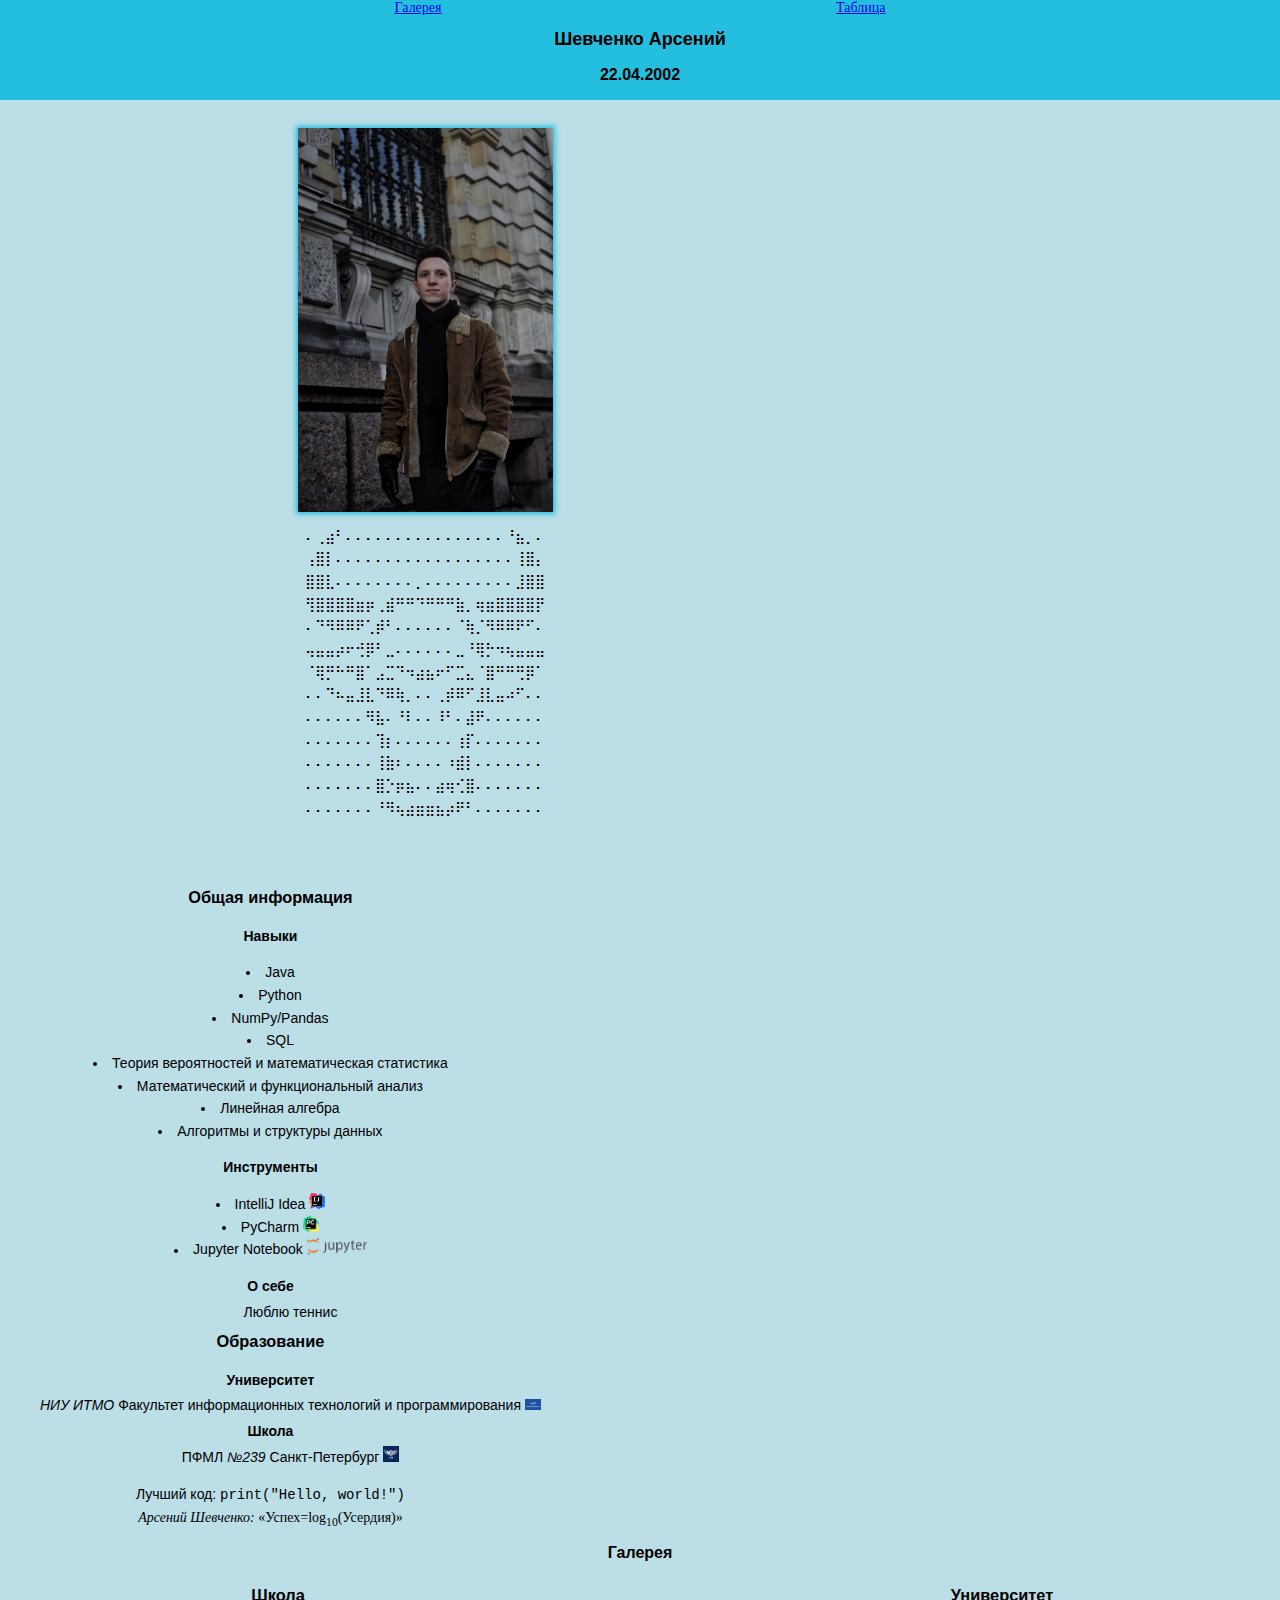
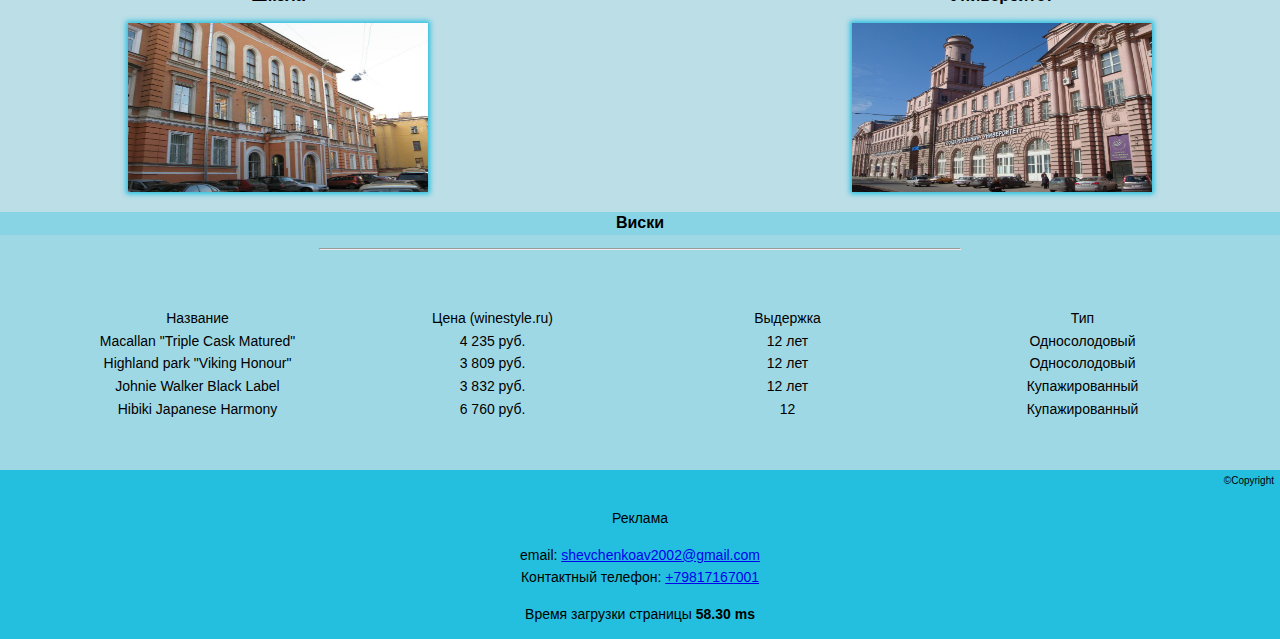
<file: index.html>
<!DOCTYPE HTML>
<html lang="ru">

<head>
    <title>Шевченко Арсений - М33122</title>
    <link href="style.css" rel="stylesheet">
    <meta charset="utf-8">
    <meta name="viewport" content="width=device-width, initial-scale=1.0">
    <meta name="keywords" content="Шевченко Арсений">
    <script src="load_time.js"> </script>
</head>

<body>

<header>
    <div class="nav">
    <nav><a href="#galery">Галерея </a></nav>
    <nav><a href="#table">Таблица</a></nav>
    </div>
    <h1>Шевченко Арсений</h1>
    <h2>
        <time>22.04.2002</time>
    </h2>
</header>

<main>
    <section class="profile">
    <div>
        <img class="center" src="img/me.jpg">
        <pre id="symbol">
⠄⢀⣴⠃⠄⠄⠄⠄⠄⠄⠄⠄⠄⠄⠄⠄⠄⠄⠄⠄⠘⣦⡀⠄
⢠⣿⡇⠄⠄⠄⠄⠄⠄⠄⠄⠄⠄⠄⠄⠄⠄⠄⠄⠄⠄⢸⣿⡄
⣿⣿⣇⠄⠄⠄⠄⠄⠄⠄⠄⡀⠄⠄⠄⠄⠄⠄⠄⠄⠄⣸⣿⣿
⢻⣿⣿⣿⣿⣶⡶⢀⣾⠛⠛⠙⠛⠛⠛⣷⡀⢶⣶⣿⣿⣿⣿⡟
⠄⠙⠻⠿⠿⠟⢁⡾⠃⠄⠄⠄⠄⠄⠄⠈⢷⡈⠻⠿⠿⠟⠋⠄
⢤⣤⣤⡴⠖⢚⡿⠃⣀⠄⠄⠄⠄⠄⠄⣀⠘⢿⡓⠲⢦⣤⣤⣤
⠈⢿⡛⠓⠛⣿⠁⣠⣉⠙⠲⣴⣦⠖⠋⣉⣄⠈⣿⠛⠛⢛⡿⠁
⠄⠄⠙⠦⣤⣸⣇⠙⠿⢷⡀⠄⠄⢀⡾⠿⠋⣸⣇⣤⠴⠋⠄⠄
⠄⠄⠄⠄⠄⠄⠻⣧⠄⠘⠇⠄⠄⠸⠃⠄⣼⠟⠄⠄⠄⠄⠄⠄
⠄⠄⠄⠄⠄⠄⠄⢹⡆⠄⠄⠄⠄⠄⠄⢰⡏⠄⠄⠄⠄⠄⠄⠄
⠄⠄⠄⠄⠄⠄⠄⢸⣷⠆⠄⠄⠄⠄⠰⣾⡇⠄⠄⠄⠄⠄⠄⠄
⠄⠄⠄⠄⠄⠄⠄⣿⡑⡶⣦⠄⠄⣴⢶⢊⣿⠄⠄⠄⠄⠄⠄⠄
⠄⠄⠄⠄⠄⠄⠄⠘⠻⢦⣴⣶⣶⣦⡴⠟⠃⠄⠄⠄⠄⠄⠄⠄


</pre>

    </div>
    <div>
        <h3>Общая информация</h3>
        <h4>Навыки</h4>
        <ul>
            <li>Java</li>
            <li>Python</li>
            <li>NumPy/Pandas</li>
            <li>SQL</li>
            <li>Теория вероятностей и математическая статистика</li>
            <li>Математический и функциональный анализ</li>
            <li>Линейная алгебра</li>
            <li>Алгоритмы и структуры данных</li>
        </ul>
        <h4>Инструменты</h4>
        <ul>
            <li>IntelliJ Idea <img class="sign" src="img/1234.png"></li>
            <li>PyCharm <img class="sign" src="img/345.png"></li>
            <li>Jupyter Notebook <img class="longsign" src="img/978.png"></li>
        </ul>
        <dl>
            <h4>О себе</h4>
            <dd>Люблю теннис</dd>
            <h3>Образование</h3>
            <h4>Университет</h4>
            <dd><em>НИУ ИТМО</em> Факультет информационных технологий и программирования <img class="sign" src="img/itmo.png"></dd>
            <h4>Школа</h4>
            <dd>ПФМЛ <em>№239</em> Санкт-Петербург <img class="sign" src="img/school.jpg"></dd>
        </dl>
        <article>
            Лучший код: <code>print("Hello, world!")</code> <br>
            <cite> Арсений Шевченко: </cite> <q id="math">Успех=log<sub>10</sub>(Усердия)</q>
        </article>

    </div>
    </section>
    <h2>Галерея</h2>
    <section class="galery" id="galery">
        <div class="galery">
            <h3>Школа</h3>
            <img class="galery_image" src="img/sch.jpg">
        </div>
        <div class="galery">
            <h3>Университет</h3>
            <img class="galery_image" src="img/ITMO.jpg">
        </div>
    </section>

    <section class="table" id="table">
        <h2 class="table">Виски</h2>
        <hr class="table_upperline">
        <div class="grid">
            <div>Название</div>
            <div>Цена (winestyle.ru)</div>
            <div>Выдержка</div>
            <div>Тип</div>
            <div>Macallan "Triple Cask Matured"</div>
            <div>4 235 руб.</div>
            <div>12 лет</div>
            <div>Односолодовый</div>
            <div>Highland park "Viking Honour"</div>
            <div>3 809 руб.</div>
            <div>12 лет</div>
            <div>Односолодовый</div>
            <div>Johnie Walker Black Label</div>
            <div>3 832 руб.</div>
            <div>12 лет</div>
            <div>Купажированный</div>
            <div>Hibiki Japanese Harmony</div>
            <div>6 760 руб.</div>
            <div>12</div>
            <div>Купажированный</div>


        </div>
    </section>
</main>
<footer>
    <aside>©Copyright</aside>
    <p class="advertisement">
        Реклама
    </p>
    <p>
        email: <a href="malito:shevchenkoav2002@gmail.com">shevchenkoav2002@gmail.com</a>
        <br>
        Контактный телефон: <a href="tel:+79817167001">+79817167001</a>
    </p>
</footer>
</body>
</html>
</file>
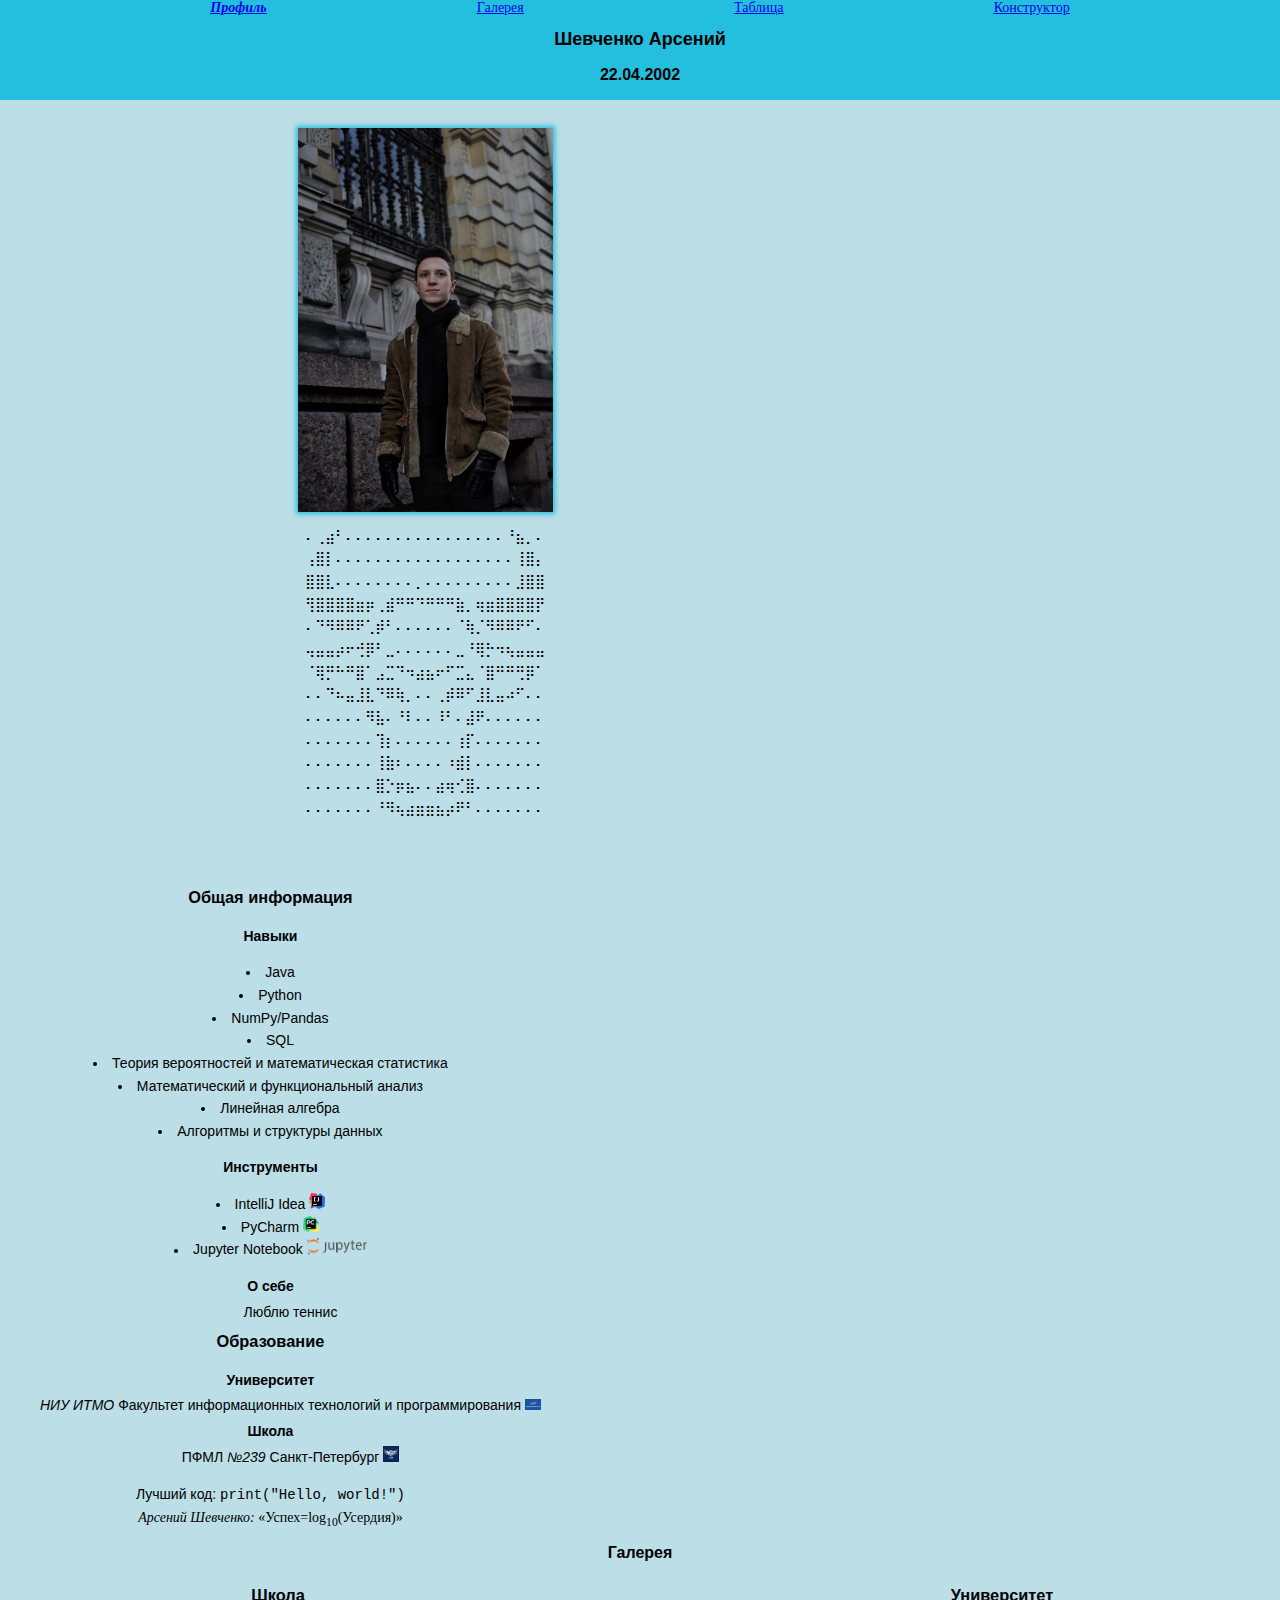
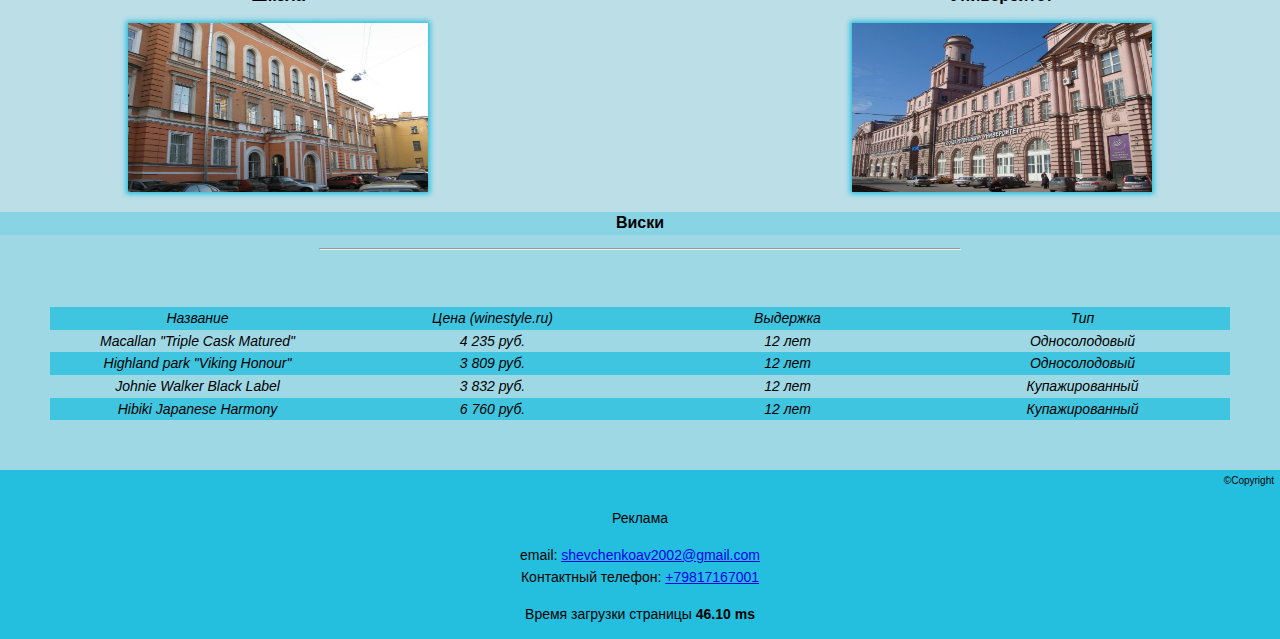
<file: html/index.html>
<!DOCTYPE HTML>
<html lang="ru">

<head>
    <title>Шевченко Арсений - М33122</title>
    <link href="../style.css" rel="stylesheet">
    <meta charset="utf-8">
    <meta name="viewport" content="width=device-width, initial-scale=1.0">
    <meta name="keywords" content="Шевченко Арсений">
    <script src="../js/load_time.js"> </script>
    <script src="../js/nav_bar.js"> </script>
</head>

<body>

<header>
    <div class="nav">
        <nav><a href="index.html">Профиль</a></nav>
        <nav><a href="galery.html">Галерея</a></nav>
        <nav><a href="table.html">Таблица</a></nav>
        <nav><a href="constructor.html">Конструктор</a></nav>
    </div>
    <h1>Шевченко Арсений</h1>
    <h2>
        <time>22.04.2002</time>
    </h2>
</header>

<main>
    <section class="profile">
    <div>
        <img class="center" src="../img/me.jpg">
        <pre id="symbol">
⠄⢀⣴⠃⠄⠄⠄⠄⠄⠄⠄⠄⠄⠄⠄⠄⠄⠄⠄⠄⠘⣦⡀⠄
⢠⣿⡇⠄⠄⠄⠄⠄⠄⠄⠄⠄⠄⠄⠄⠄⠄⠄⠄⠄⠄⢸⣿⡄
⣿⣿⣇⠄⠄⠄⠄⠄⠄⠄⠄⡀⠄⠄⠄⠄⠄⠄⠄⠄⠄⣸⣿⣿
⢻⣿⣿⣿⣿⣶⡶⢀⣾⠛⠛⠙⠛⠛⠛⣷⡀⢶⣶⣿⣿⣿⣿⡟
⠄⠙⠻⠿⠿⠟⢁⡾⠃⠄⠄⠄⠄⠄⠄⠈⢷⡈⠻⠿⠿⠟⠋⠄
⢤⣤⣤⡴⠖⢚⡿⠃⣀⠄⠄⠄⠄⠄⠄⣀⠘⢿⡓⠲⢦⣤⣤⣤
⠈⢿⡛⠓⠛⣿⠁⣠⣉⠙⠲⣴⣦⠖⠋⣉⣄⠈⣿⠛⠛⢛⡿⠁
⠄⠄⠙⠦⣤⣸⣇⠙⠿⢷⡀⠄⠄⢀⡾⠿⠋⣸⣇⣤⠴⠋⠄⠄
⠄⠄⠄⠄⠄⠄⠻⣧⠄⠘⠇⠄⠄⠸⠃⠄⣼⠟⠄⠄⠄⠄⠄⠄
⠄⠄⠄⠄⠄⠄⠄⢹⡆⠄⠄⠄⠄⠄⠄⢰⡏⠄⠄⠄⠄⠄⠄⠄
⠄⠄⠄⠄⠄⠄⠄⢸⣷⠆⠄⠄⠄⠄⠰⣾⡇⠄⠄⠄⠄⠄⠄⠄
⠄⠄⠄⠄⠄⠄⠄⣿⡑⡶⣦⠄⠄⣴⢶⢊⣿⠄⠄⠄⠄⠄⠄⠄
⠄⠄⠄⠄⠄⠄⠄⠘⠻⢦⣴⣶⣶⣦⡴⠟⠃⠄⠄⠄⠄⠄⠄⠄


</pre>

    </div>
    <div>
        <h3>Общая информация</h3>
        <h4>Навыки</h4>
        <ul>
            <li>Java</li>
            <li>Python</li>
            <li>NumPy/Pandas</li>
            <li>SQL</li>
            <li>Теория вероятностей и математическая статистика</li>
            <li>Математический и функциональный анализ</li>
            <li>Линейная алгебра</li>
            <li>Алгоритмы и структуры данных</li>
        </ul>
        <h4>Инструменты</h4>
        <ul>
            <li>IntelliJ Idea <img class="sign" src="../img/1234.png"></li>
            <li>PyCharm <img class="sign" src="../img/345.png"></li>
            <li>Jupyter Notebook <img class="longsign" src="../img/978.png"></li>
        </ul>
        <dl>
            <h4>О себе</h4>
            <dd>Люблю теннис</dd>
            <h3>Образование</h3>
            <h4>Университет</h4>
            <dd><em>НИУ ИТМО</em> Факультет информационных технологий и программирования <img class="sign" src="../img/itmo.png"></dd>
            <h4>Школа</h4>
            <dd>ПФМЛ <em>№239</em> Санкт-Петербург <img class="sign" src="../img/school.jpg"></dd>
        </dl>
        <article>
            Лучший код: <code>print("Hello, world!")</code> <br>
            <cite> Арсений Шевченко: </cite> <q id="math">Успех=log<sub>10</sub>(Усердия)</q>
        </article>

    </div>
    </section>
    <h2>Галерея</h2>
    <section class="galery" id="galery">
        <div class="galery">
            <h3>Школа</h3>
            <img class="galery_image" src="../img/sch.jpg">
        </div>
        <div class="galery">
            <h3>Университет</h3>
            <img class="galery_image" src="../img/ITMO.jpg">
        </div>
    </section>

    <section class="table" id="table">
        <h2 class="table">Виски</h2>
        <hr class="table_upperline">
        <div class="grid">
            <div class="box">Название</div>
            <div class="box">Цена (winestyle.ru)</div>
            <div class="box">Выдержка</div>
            <div class="box">Тип</div>
            <div class="box">Macallan "Triple Cask Matured"</div>
            <div class="box">4 235 руб.</div>
            <div class="box">12 лет</div>
            <div class="box">Односолодовый</div>
            <div class="box">Highland park "Viking Honour"</div>
            <div class="box">3 809 руб.</div>
            <div class="box">12 лет</div>
            <div class="box">Односолодовый</div>
            <div class="box">Johnie Walker Black Label</div>
            <div class="box">3 832 руб.</div>
            <div class="box">12 лет</div>
            <div class="box">Купажированный</div>
            <div class="box">Hibiki Japanese Harmony</div>
            <div class="box">6 760 руб.</div>
            <div class="box">12 лет</div>
            <div class="box">Купажированный</div>


        </div>
    </section>
</main>
<footer>
    <aside>©Copyright</aside>
    <p class="advertisement">
        Реклама
    </p>
    <p>
        email: <a href="malito:shevchenkoav2002@gmail.com">shevchenkoav2002@gmail.com</a>
        <br>
        Контактный телефон: <a href="tel:+79817167001">+79817167001</a>
    </p>
</footer>
</body>
</html>
</file>
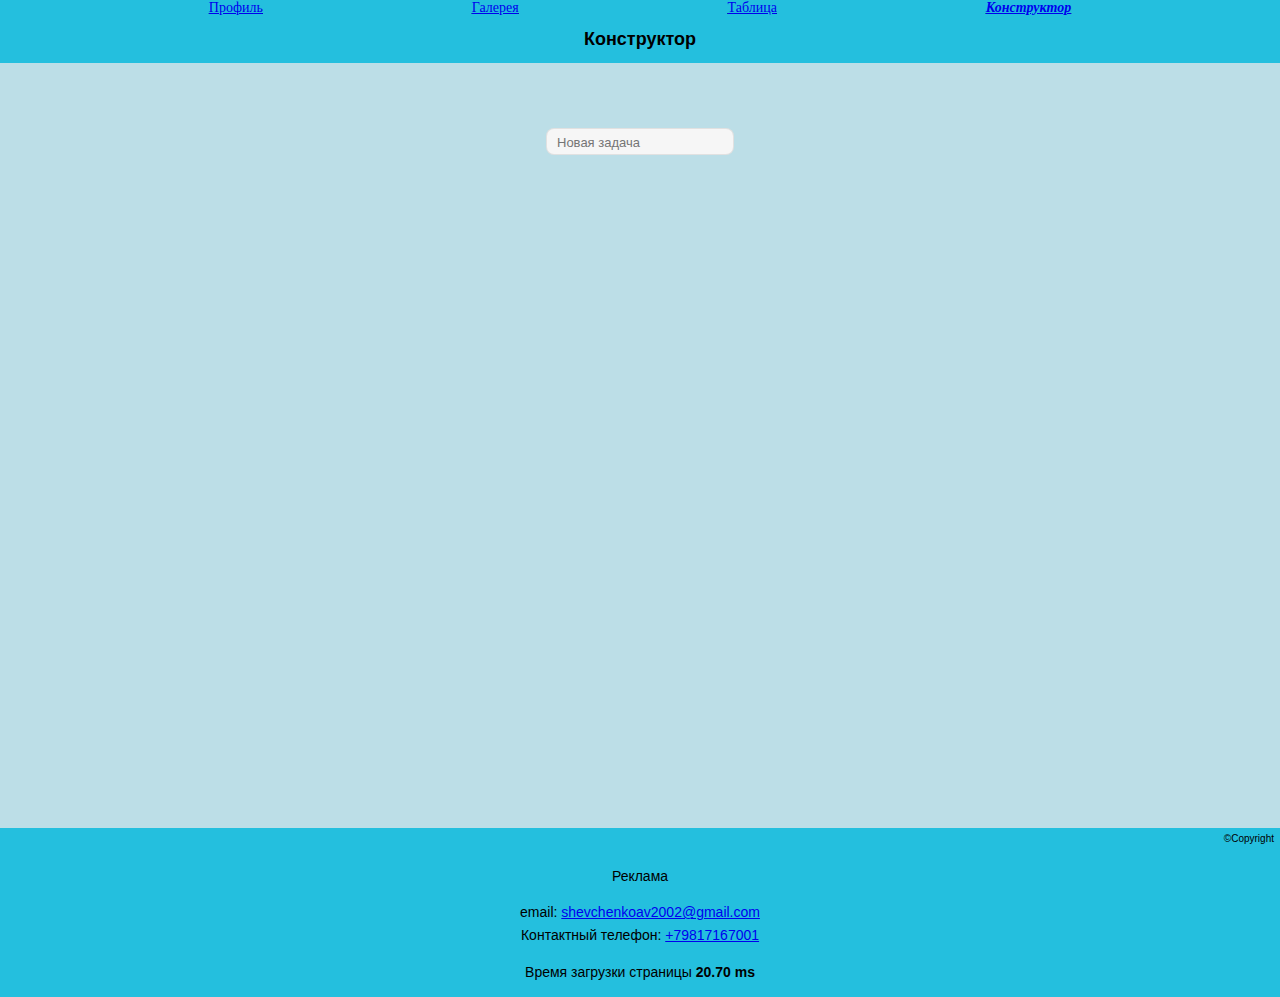
<file: html/constructor.html>
<!DOCTYPE html>
<html lang="en">
<head>
    <meta charset="UTF-8">
    <title>Шевченко Арсений - М33122 - Форма</title>
    <link href="../style.css" rel="stylesheet">
    <meta charset="utf-8">
    <meta name="viewport" content="width=device-width, initial-scale=1.0">
    <meta name="keywords" content="Шевченко Арсений">
    <script src="../js/load_time.js"></script>
    <script src="../js/nav_bar.js"></script>
    <script src="../js/form.js"></script>
</head>
<body>

<header>
    <div class="nav">
        <nav><a href="index.html">Профиль</a></nav>
        <nav><a href="galery.html">Галерея</a></nav>
        <nav><a href="table.html">Таблица</a></nav>
        <nav><a href="constructor.html">Конструктор</a></nav>
    </div>
    <h1>Конструктор</h1>
</header>
<main class="small">

        <form onsubmit="newElement()">
            <label for="input"></label><input type="text" id="input" placeholder="Новая задача" required>
        </form>
        <div>
            <ul id="tasks" class="border">
                <template id="line">
                    <li class ="taskLine">
                        <br>
                            <img src="../img/cross.png" class="delete">
                            <img src="../img/tick.png" class="delete">
                    </li>
                </template>
            </ul>
        </div>
</main>
<footer>
    <aside>©Copyright</aside>
    <p class="advertisement">
        Реклама
    </p>
    <p>
        email: <a href="malito:shevchenkoav2002@gmail.com">shevchenkoav2002@gmail.com</a>
        <br>
        Контактный телефон: <a href="tel:+79817167001">+79817167001</a>
    </p>
</footer>
</body>
</html>
</file>
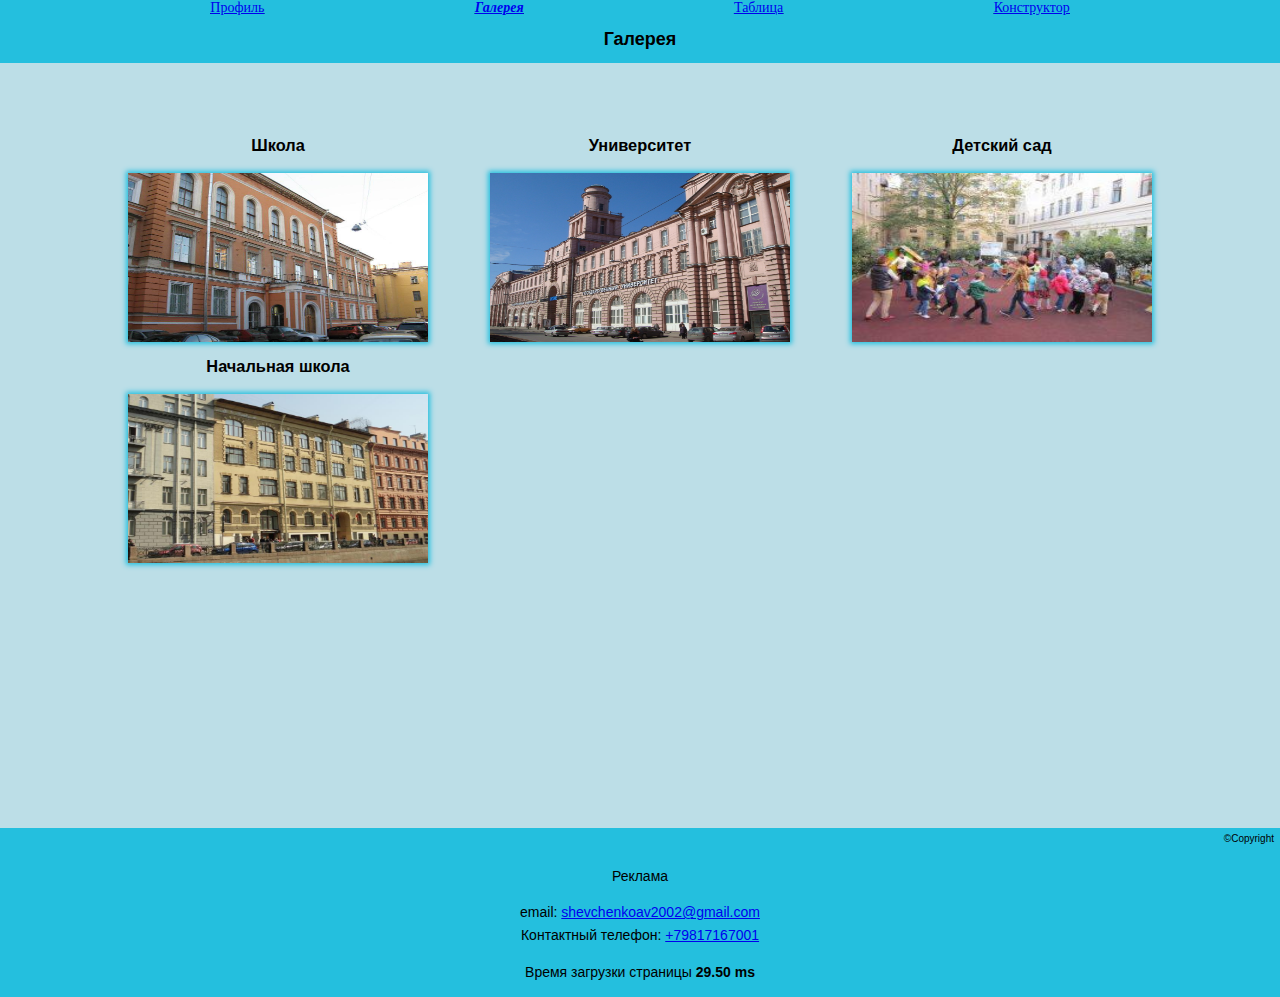
<file: html/galery.html>
<!DOCTYPE html>
<html lang="en">
<head>
    <meta charset="UTF-8">
    <title>Шевченко Арсений - М33122 - Галерея</title>
    <link href="../style.css" rel="stylesheet">
    <meta charset="utf-8">
    <meta name="viewport" content="width=device-width, initial-scale=1.0">
    <meta name="keywords" content="Шевченко Арсений">
    <script src="../js/load_time.js"></script>
    <script src="../js/nav_bar.js"> </script>
</head>
<body>

<header>
    <div class="nav">
        <nav><a href="index.html">Профиль</a></nav>
        <nav><a href="galery.html">Галерея</a></nav>
        <nav><a href="table.html">Таблица</a></nav>
        <nav><a href="constructor.html">Конструктор</a></nav>
    </div>
    <h1>Галерея</h1>
</header>

<main class="small">
    <section class="galery" id="galery">
        <div class="galery">
            <h3>Школа</h3>
            <img class="galery_image" src="../img/sch.jpg">
        </div>
        <div class="galery">
            <h3>Университет</h3>
            <img class="galery_image" src="../img/ITMO.jpg">
        </div>
        <div class="galery">
            <h3>Детский сад</h3>
            <img class="galery_image" src="../img/detsad.jpg">
        </div>
        <div class="galery">
            <h3>Начальная школа</h3>
            <img class="galery_image" src="../img/first_school.jpg">
        </div>
    </section>
</main>
<footer>
    <aside>©Copyright</aside>
    <p class="advertisement">
        Реклама
    </p>
    <p>
        email: <a href="malito:shevchenkoav2002@gmail.com">shevchenkoav2002@gmail.com</a>
        <br>
        Контактный телефон: <a href="tel:+79817167001">+79817167001</a>
    </p>
</footer>
</body>
</html>
</file>
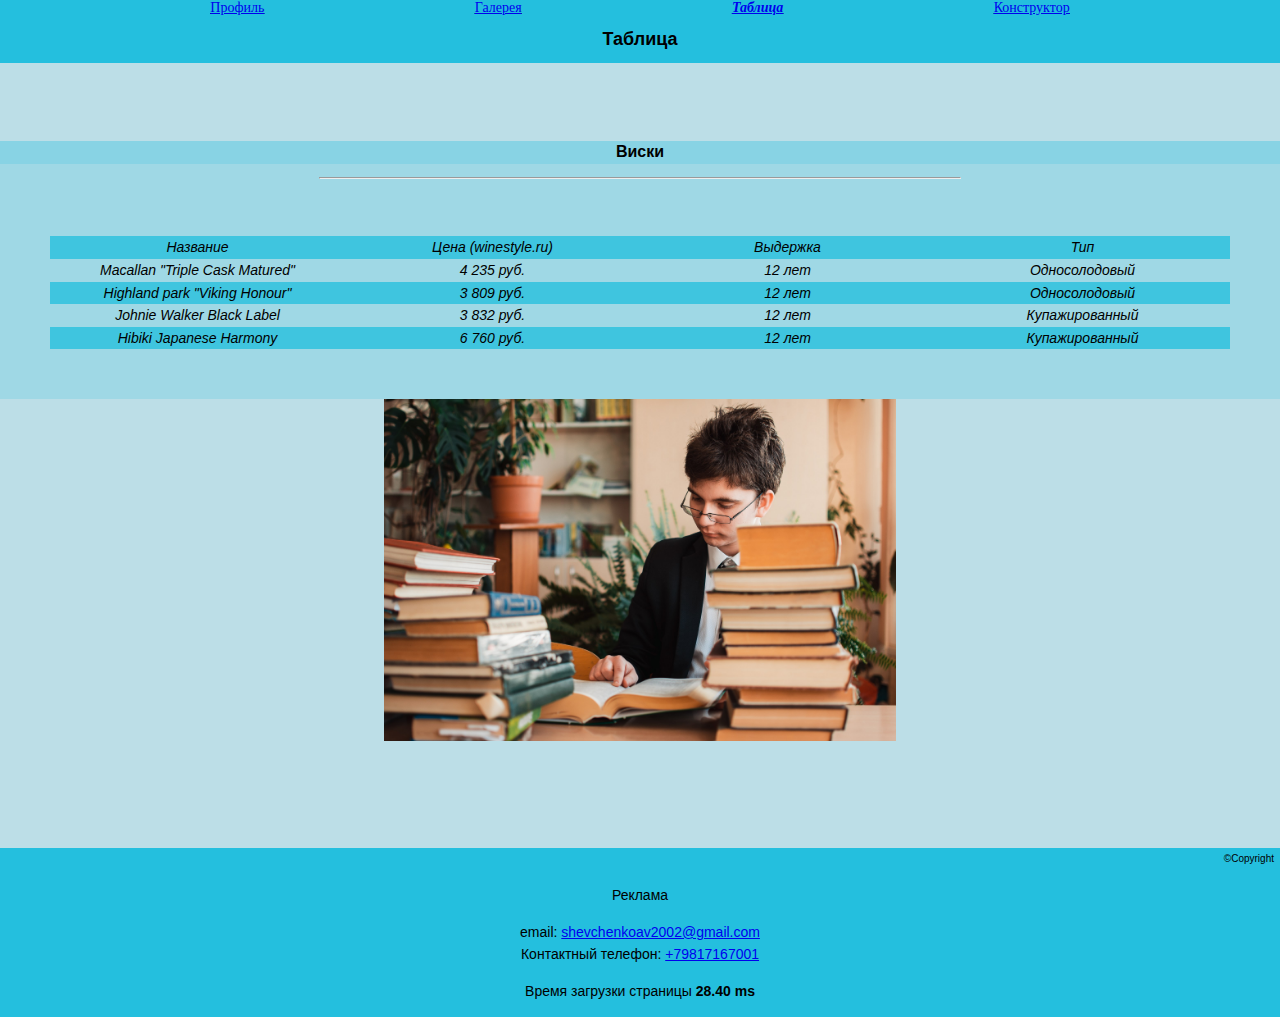
<file: html/table.html>
<!DOCTYPE html>
<html lang="en">
<head>
    <meta charset="UTF-8">
    <title>Шевченко Арсений - М33122 - Галерея</title>
    <link href="../style.css" rel="stylesheet">
    <meta charset="utf-8">
    <meta name="viewport" content="width=device-width, initial-scale=1.0">
    <meta name="keywords" content="Шевченко Арсений">
    <script src="../js/load_time.js"></script>
    <script src="../js/nav_bar.js"> </script>
    <script src="../js/network.js"> </script>
</head>
<body>

<header>
    <div class="nav">
        <nav><a href="index.html">Профиль</a></nav>
        <nav><a href="galery.html">Галерея</a></nav>
        <nav><a href="table.html">Таблица</a></nav>
        <nav><a href="constructor.html">Конструктор</a></nav>
    </div>
    <h1>Таблица</h1>
</header>

<main class="small">
    <section class="table" id="table">
        <h2 class="table">Виски</h2>
        <hr class="table_upperline">
        <div class="grid">
            <div class="box">Название</div>
            <div class="box">Цена (winestyle.ru)</div>
            <div class="box">Выдержка</div>
            <div class="box">Тип</div>
            <div class="box">Macallan "Triple Cask Matured"</div>
            <div class="box">4 235 руб.</div>
            <div class="box">12 лет</div>
            <div class="box">Односолодовый</div>
            <div class="box">Highland park "Viking Honour"</div>
            <div class="box">3 809 руб.</div>
            <div class="box">12 лет</div>
            <div class="box">Односолодовый</div>
            <div class="box">Johnie Walker Black Label</div>
            <div class="box">3 832 руб.</div>
            <div class="box">12 лет</div>
            <div class="box">Купажированный</div>
            <div class="box">Hibiki Japanese Harmony</div>
            <div class="box">6 760 руб.</div>
            <div class="box">12 лет</div>
            <div class="box">Купажированный</div>
        </div>
    </section>

    <section class="loaded_table">

        <div class="error">
            <p>error</p>
        </div>

        <div class="load">
            <img src="/img/load.jpg" alt="loader">
        </div>

        <div class="grid">

        </div>
    </section>
</main>
<footer>
    <aside>©Copyright</aside>
    <p class="advertisement">
        Реклама
    </p>
    <p>
        email: <a href="malito:shevchenkoav2002@gmail.com">shevchenkoav2002@gmail.com</a>
        <br>
        Контактный телефон: <a href="tel:+79817167001">+79817167001</a>
    </p>
</footer>
</body>
</html>
</file>
<file: style.css>
main{
    padding: 10% 0 0 0;
}
main.small{
    padding: 10% 0 0 0;
    min-height: calc(100vh - 200px);
}

body {
    background: #bcdee7;
    background-size: cover;
    margin: 0;
    width: 100%;
    height: 100%;
    font: normal 14px/1.618em "Roboto", sans-serif;
}


nav {
    font: 14px Verdana;
    text-decoration: underline;
    text-align: center
}

nav.active {
    font-weight: bold;
    font-style: italic;
}

input {
    background-color: #bcdee7;
}

form{
    text-align: center;
}


h1 {
    color: #000000;
    font-size: 18px;
    text-align: center
}

h2 {
    color: #000000;
    font-size: 16px;
    text-align: center
}


h3 {
    margin-top: 6px;
}

h4 {
    margin-top: 3px;
    margin-bottom: 3px
}


footer {
    display: inline-block;
    margin-bottom: 0;
    text-align: center;
    width: 100%;
    height: 10%;
    background-color: #24bfde;
}



header {
    position: fixed;
    width: 100%;
    background-color: #24bfde

}

aside {
    text-align: right;
    font-size: 10px;
    font-family: Arial, serif;
    margin-right: 6px;
}

#math {
    font: 14px "Cambria Math";
}

#symbol {
    text-align: center;
}

div{
    text-align: center;
}

div.nav{
    display: flex;
    justify-content: space-evenly;
    align-content: space-between;
    align-items: center;
    flex-direction: row;
}

section.profile{
    display: flex;
    flex-wrap: wrap;
    align-items: center;

}
section.galery{
    width: 80%;
    display: flex;
    margin: auto;
    flex-wrap: wrap;
    align-items: center;
    justify-content: space-between;
    text-align: center;
}

.table{
    background-color: rgba(36, 191, 222, 0.19);
    text-align: center;
    width: 100%;
}
.table_title{
    font-size: 32px;
}
.table_upperline{
    width: 50%;
}
.grid{
    display: grid;
    grid-template-columns: repeat(4, 1fr);
    padding: 50px;
    overflow: auto;
}
.box{
    font-style: oblique;
}
.box:nth-child(n):nth-child(-n+4){
    background-color: rgba(36, 191, 222, 0.78);
}
.box:nth-child(n+9):nth-child(-n+12){
    background-color: rgba(36, 191, 222, 0.78);
}
.box:nth-child(n+17):nth-child(-n+20){
    background-color: rgba(36, 191, 222, 0.78);
}

p{
    text-align: center;
    width: 100%;
}


img.center {
    display: block;
    margin-left: auto;
    margin-right: auto;
    width: 30%;
    height: 30%;
    box-shadow:0 0 5px 2px #24bfde;
}
img.sign{
    width: 16px;
}

img.longsign {
    width: 60px;
}

img.galery_image{
    width: 300px;
    height: 169px;
    box-shadow:0 0 5px 2px #24bfde;
}
li{
    list-style-position: inside;
}

dl, ul{
    padding-left: 0;
}

cite {
    font: 14px "Cambria Math", serif;
    font-style: oblique;
    font-weight: lighter;
}

.delete{
    width: 16px;
}

.border {
    list-style: none;
    padding: 0;
    display: flex;
    justify-content: center;
    align-content: center;
}
.border li {
    font-family: "Roboto", serif;
    text-align: center;
    padding: 7px 20px;
    margin-bottom: 10px;
    border-radius: 5px;
    border-left: 10px solid rgba(36, 191, 222, 0.78);
    box-shadow: 2px -2px 5px 0 rgba(0,0,0,.1),
    -2px -2px 5px 0 rgba(0,0,0,.1),
    2px 2px 5px 0 rgba(0,0,0,.1),
    -2px 2px 5px 0 rgba(0,0,0,.1);
    font-size: 20px;
    transition: 0.3s all linear;
}

input {
    font-size: 13px;
    padding: 6px 0 4px 10px;
    border: 1px solid rgba(206, 206, 206, 0.52);
    background: #F6F6f6;
    border-radius: 8px;
}

.error {
    display: none;
    width: 10%;
}

.load img{
    height: 40%;
    width: 40%;
}


@media screen and (min-width: 1440px) and (max-width: 1599px){
    .advertisement{
        font: 20px "Arial Black";
        font-weight: bold;
    }
}

@media screen and (max-width: 1100px){
    main{
        padding: 20% 0 0 0;
    }
}
</file>
